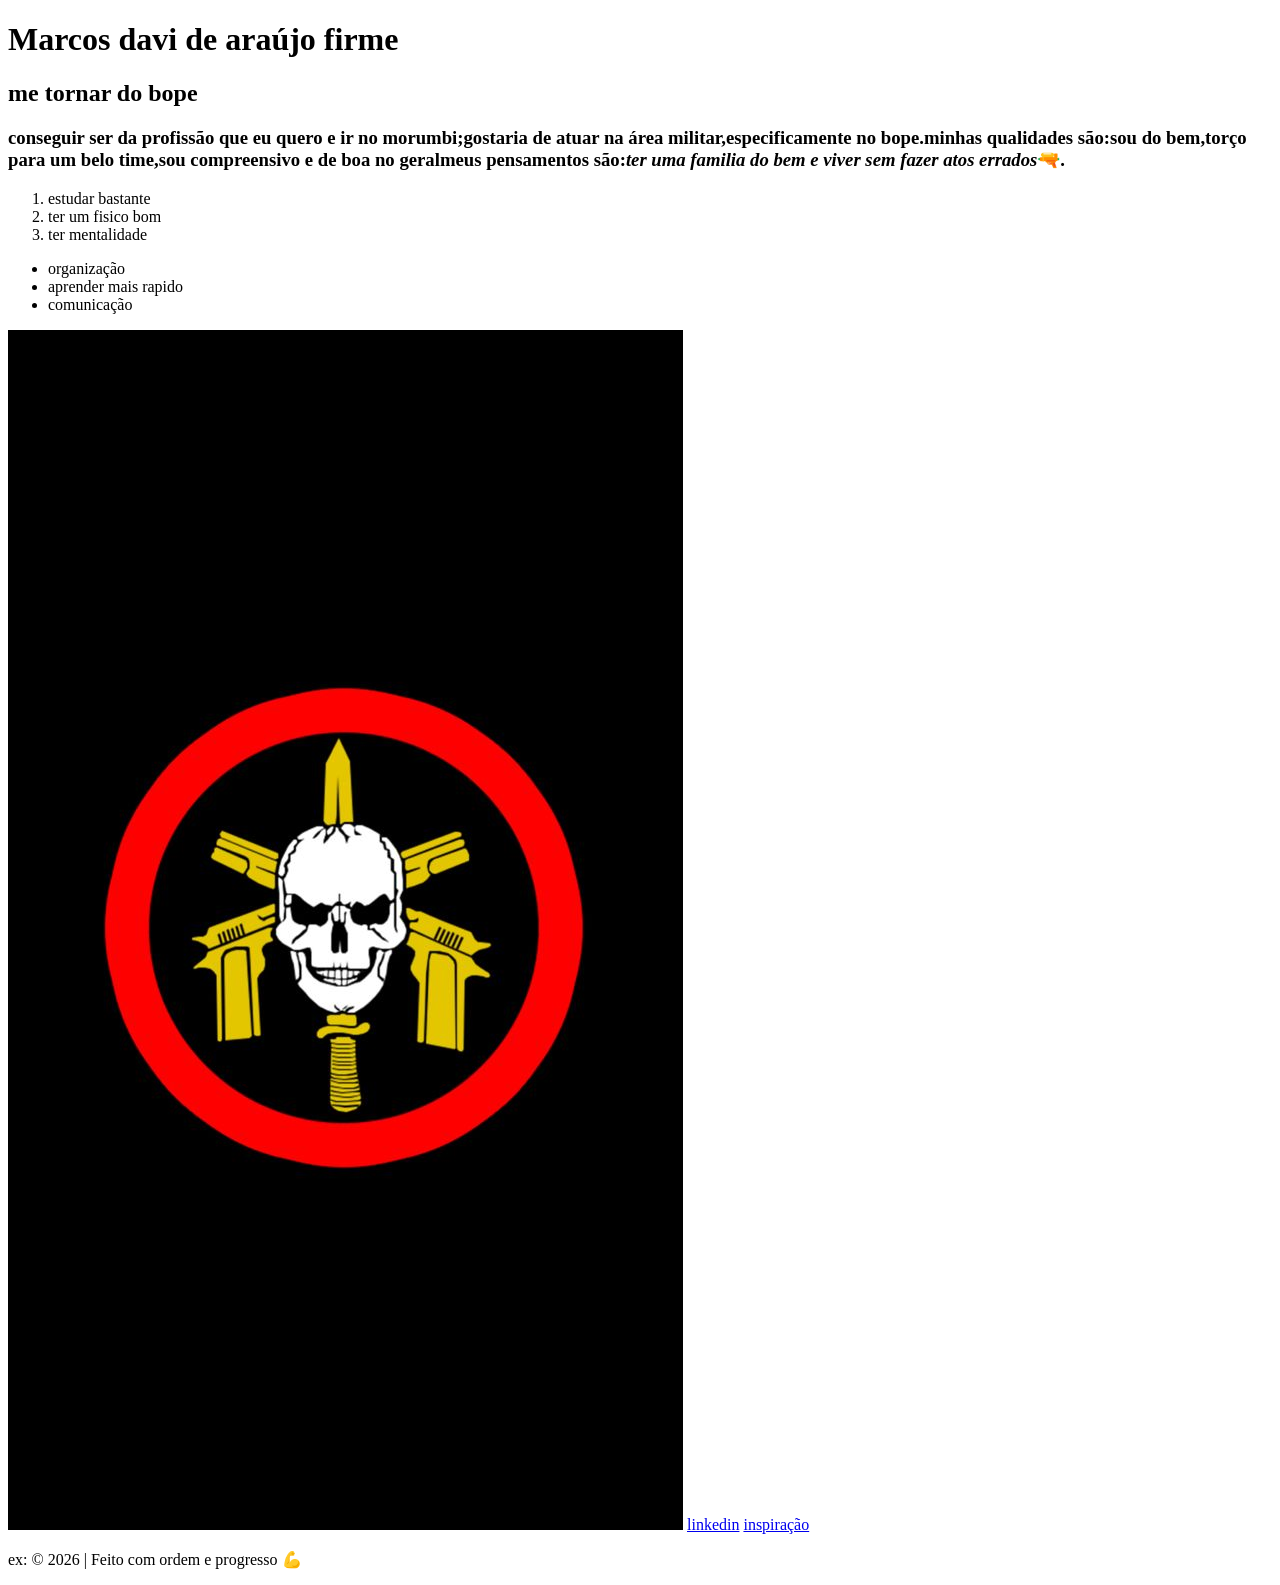
<file: marcos.html/index.html>
<!DOCTYPE html>
<html lang="en">
<head>
    <meta charset="UTF-8">
    <meta name="viewport" content="width=device-width, initial-scale=1.0">
    <link rel="shortcut icon" href="favicon.ico" type="image/x-icon">
    <title>Document</title>
</head>
<body>
 <h1>Marcos davi de araújo firme</h1> 
 <h2>me tornar do bope</h2>
 <h3>conseguir ser da profissão que eu quero e ir no morumbi;gostaria de atuar na área militar,especificamente no bope.minhas qualidades são:<b>sou do bem,torço para um belo time,sou compreensivo e de boa no geral</b>meus pensamentos são:<em>ter uma familia do bem e viver sem fazer atos errados</em>🔫.</h3> 
 <ol>
    <li>estudar bastante</li>
    <li>ter um fisico bom</li>
    <li>ter mentalidade</li>
 </ol>
 <ul>
    <li>organização</li>
    <li>aprender mais rapido</li>
    <li>comunicação</li>
 </ul>

<img src="bope.jpg" alt="">
<a href="https://br.linkedin.com/">linkedin</a>
<a href="https://sepm.rj.gov.br/2015/10/bope-batalhao-de-operacoes-especiais/">inspiração</a>


<p>ex: &copy; 2026 | Feito com ordem e progresso 💪 </p>
</body>
</html>
</file>
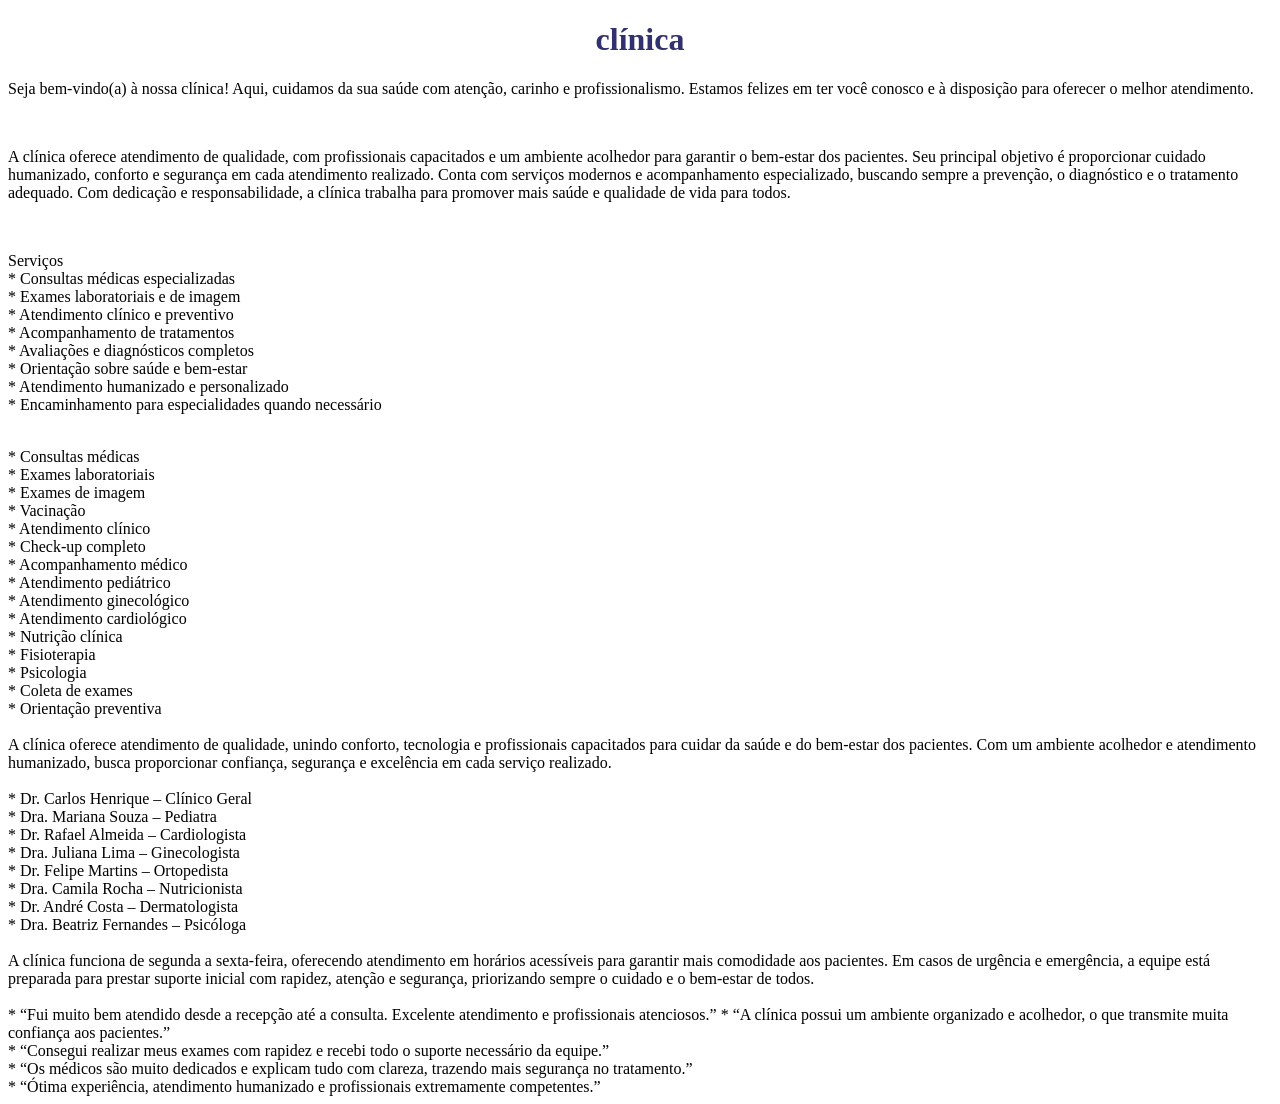
<file: clinica.html>
<!DOCTYPE html>
<html lang="en">
<head>
    <meta charset="UTF-8">
    <meta name="viewport" content="width=device-width, initial-scale=1.0">
    <link rel="stylesheet" href="clinica.css">
    <title>Document</title>
</head>
<body>
      
<h1 style="text-align: center;" id="titulo clínica">clínica</h1>
<p>Seja bem-vindo(a) à nossa clínica!
Aqui, cuidamos da sua saúde com atenção, carinho e profissionalismo. Estamos felizes em ter você conosco e à disposição para oferecer o melhor atendimento.
</p>
<br>
<p>A clínica oferece atendimento de qualidade, com profissionais capacitados e um ambiente acolhedor para garantir o bem-estar dos pacientes. Seu principal objetivo é proporcionar cuidado humanizado, conforto e segurança em cada atendimento realizado. Conta com serviços modernos e acompanhamento especializado, buscando sempre a prevenção, o diagnóstico e o tratamento adequado. Com dedicação e responsabilidade, a clínica trabalha para promover mais saúde e qualidade de vida para todos.
</p>
<br>
<p> Serviços <br>
* Consultas médicas especializadas <br>
* Exames laboratoriais e de imagem <br>
* Atendimento clínico e preventivo <br>
* Acompanhamento de tratamentos <br>

* Avaliações e diagnósticos completos <br>
* Orientação sobre saúde e bem-estar <br>
* Atendimento humanizado e personalizado <br>
* Encaminhamento para especialidades quando necessário <br>
</p>
<br>
<div id="serviços">* Consultas médicas <br>
* Exames laboratoriais <br>
* Exames de imagem <br>
* Vacinação <br>
* Atendimento clínico <br>
* Check-up completo <br>
* Acompanhamento médico <br>
* Atendimento pediátrico <br>
* Atendimento ginecológico <br>
* Atendimento cardiológico <br>
* Nutrição clínica <br>
* Fisioterapia <br>
* Psicologia <br>
* Coleta de exames <br>
* Orientação preventiva <br>
</div>
<br>
<div id="descrição">A clínica oferece atendimento de qualidade, unindo conforto, tecnologia e profissionais capacitados para cuidar da saúde e do bem-estar dos pacientes. Com um ambiente acolhedor e atendimento humanizado, busca proporcionar confiança, segurança e excelência em cada serviço realizado.
</div>
<br>
<div id="medicos">* Dr. Carlos Henrique – Clínico Geral <br>
* Dra. Mariana Souza – Pediatra <br>
* Dr. Rafael Almeida – Cardiologista <br>
* Dra. Juliana Lima – Ginecologista <br>
* Dr. Felipe Martins – Ortopedista <br>
* Dra. Camila Rocha – Nutricionista <br>
* Dr. André Costa – Dermatologista <br>
* Dra. Beatriz Fernandes – Psicóloga <br>
</div>
<br>
<div id="Texto sobre horário de funcionamento ou emergência">A clínica funciona de segunda a sexta-feira, oferecendo atendimento em horários acessíveis para garantir mais comodidade aos pacientes. Em casos de urgência e emergência, a equipe está preparada para prestar suporte inicial com rapidez, atenção e segurança, priorizando sempre o cuidado e o bem-estar de todos.
</div>
<br>
<div id="depoimento de pacientes">* “Fui muito bem atendido desde a recepção até a consulta. Excelente atendimento e profissionais atenciosos.”
* “A clínica possui um ambiente organizado e acolhedor, o que transmite muita confiança aos pacientes.” <br>
* “Consegui realizar meus exames com rapidez e recebi todo o suporte necessário da equipe.” <br>
* “Os médicos são muito dedicados e explicam tudo com clareza, trazendo mais segurança no tratamento.” <br>
* “Ótima experiência, atendimento humanizado e profissionais extremamente competentes.”
</div>






</body>
</html>
</file>
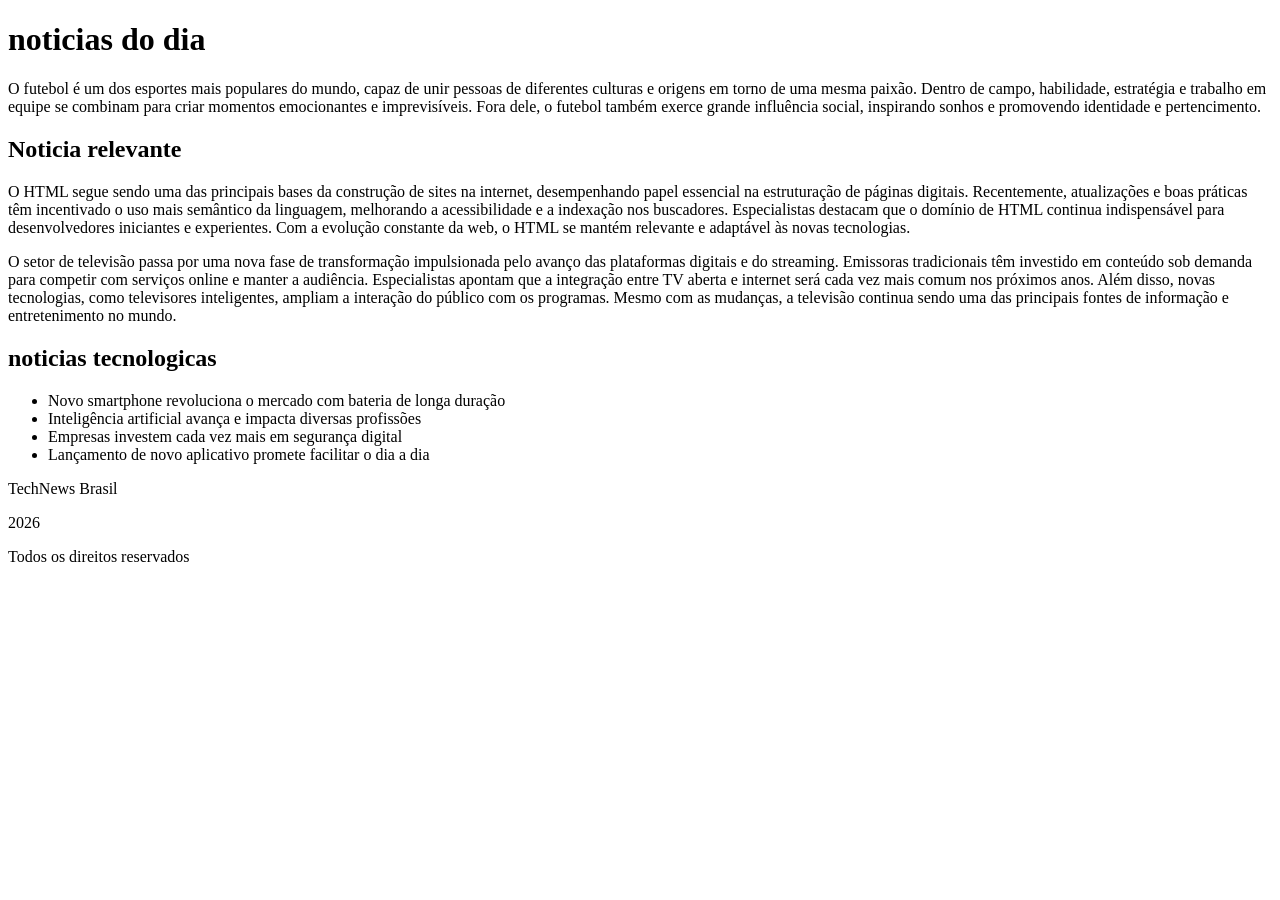
<file: jgh,g/atividade escolar.html>
<!DOCTYPE html>
<html lang="en">
<head>
    <meta charset="UTF-8">
    <meta name="viewport" content="width=device-width, initial-scale=1.0">
    <title>Document</title>
</head>
<body>
  
    
<main>
    <h1>noticias do dia</h1>
    <p>O futebol é um dos esportes mais populares do mundo, capaz de unir pessoas de diferentes culturas e origens em torno de uma mesma paixão. Dentro de campo, habilidade, estratégia e trabalho em equipe se combinam para criar momentos emocionantes e imprevisíveis. Fora dele, o futebol também exerce grande influência social, inspirando sonhos e promovendo identidade e pertencimento.</p>
</main>

<section>
<H2>Noticia relevante</H2>
<p>O HTML segue sendo uma das principais bases da construção de sites na internet, desempenhando papel essencial na estruturação de páginas digitais. Recentemente, atualizações e boas práticas têm incentivado o uso mais semântico da linguagem, melhorando a acessibilidade e a indexação nos buscadores. Especialistas destacam que o domínio de HTML continua indispensável para desenvolvedores iniciantes e experientes. Com a evolução constante da web, o HTML se mantém relevante e adaptável às novas tecnologias.</p>
</section>
<section>
<p>O setor de televisão passa por uma nova fase de transformação impulsionada pelo avanço das plataformas digitais e do streaming. Emissoras tradicionais têm investido em conteúdo sob demanda para competir com serviços online e manter a audiência. Especialistas apontam que a integração entre TV aberta e internet será cada vez mais comum nos próximos anos. Além disso, novas tecnologias, como televisores inteligentes, ampliam a interação do público com os programas. Mesmo com as mudanças, a televisão continua sendo uma das principais fontes de informação e entretenimento no mundo.</p>
</section>

<section>
<h1>noticias tecnologicas</h1>
     <ul>
        <li>Novo smartphone revoluciona o mercado com bateria de longa duração</li>
        <li>Inteligência artificial avança e impacta diversas profissões</li>
        <li>Empresas investem cada vez mais em segurança digital</li>
        <li>Lançamento de novo aplicativo promete facilitar o dia a dia</li>
    </ul>
</section>









<footer>
        <p>TechNews Brasil</p>
        <p>2026</p>
        <p>Todos os direitos reservados</p>
</footer>



    















































</body>
</html>
</file>
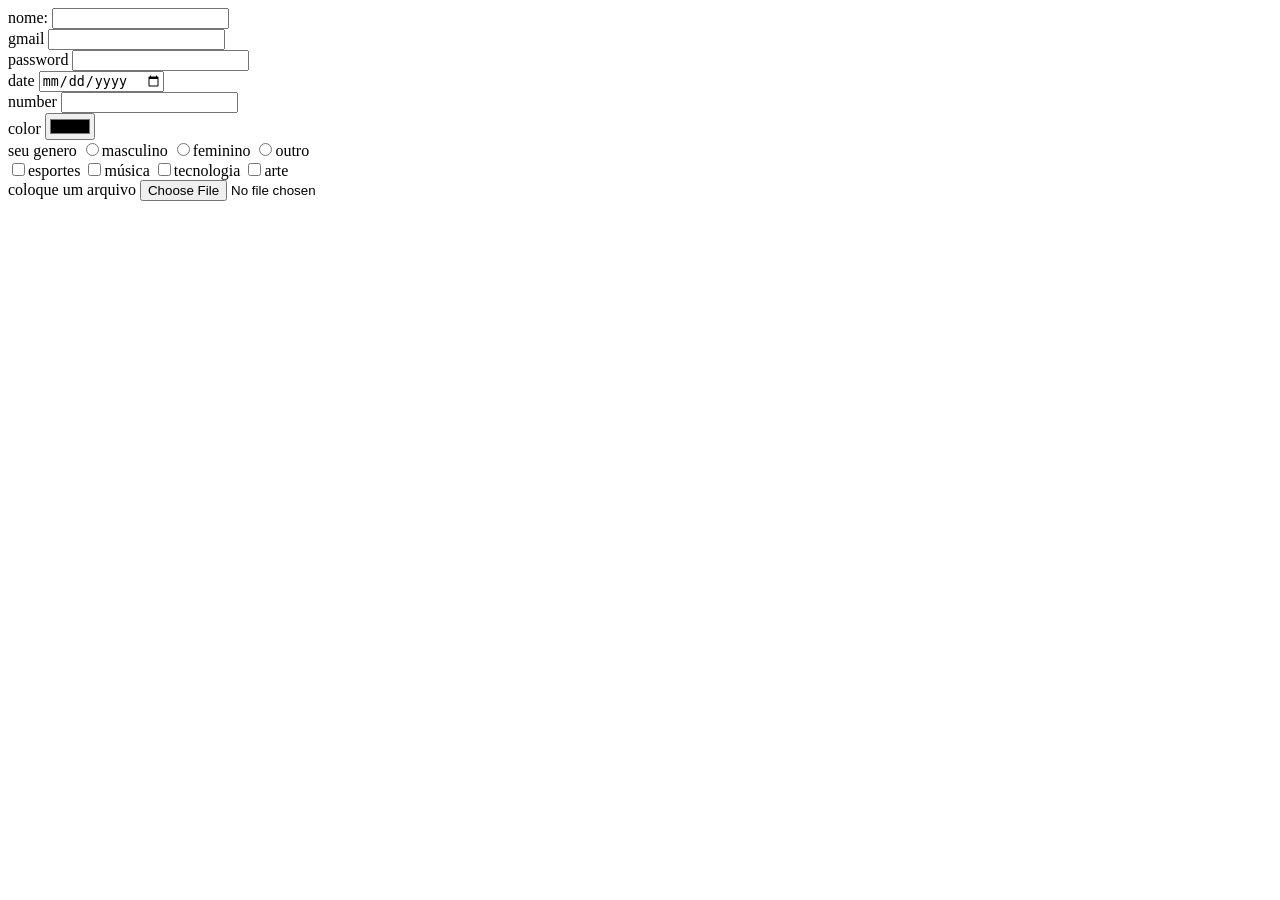
<file: jgh,g/formulario.html>
<!DOCTYPE html>
<html lang="pt-br">
<head>
    <meta charset="UTF-8">
    <meta name="viewport" content="width=device-width, initial-scale=1.0">
    <title>perguntas do formulario</title>
</head>
<body>
<label for="nome">nome:</label> 
<input type="text" name="nome" ="">   
<br>
<label for="gmail">gmail</label>
<input type="email" name="gmail">
<br>
<label for="password">password</label>
<input type="password" name="password">
<br>
<label for="date">date</label>
<input type="date" name="date">
<br>
<label for="number">number</label>
<input type="number" name="number" >
<br><label for="color">color</label>
<input type="color" name="color">
<br>
<label for="genero">seu genero</label>
<input type="radio" name="genero">masculino
<input type="radio" name="genero">feminino
<input type="radio" name="genero">outro
<br>
<label for=""></label>
<input type="checkbox" name="interesses">esportes
<input type="checkbox" name="interesses">música
<input type="checkbox" name="interesses">tecnologia
<input type="checkbox" name="interesses">arte
<br>
<label for="arquivo">coloque um arquivo</label>
<input type="file" name="arquivo">
</html>
</file>
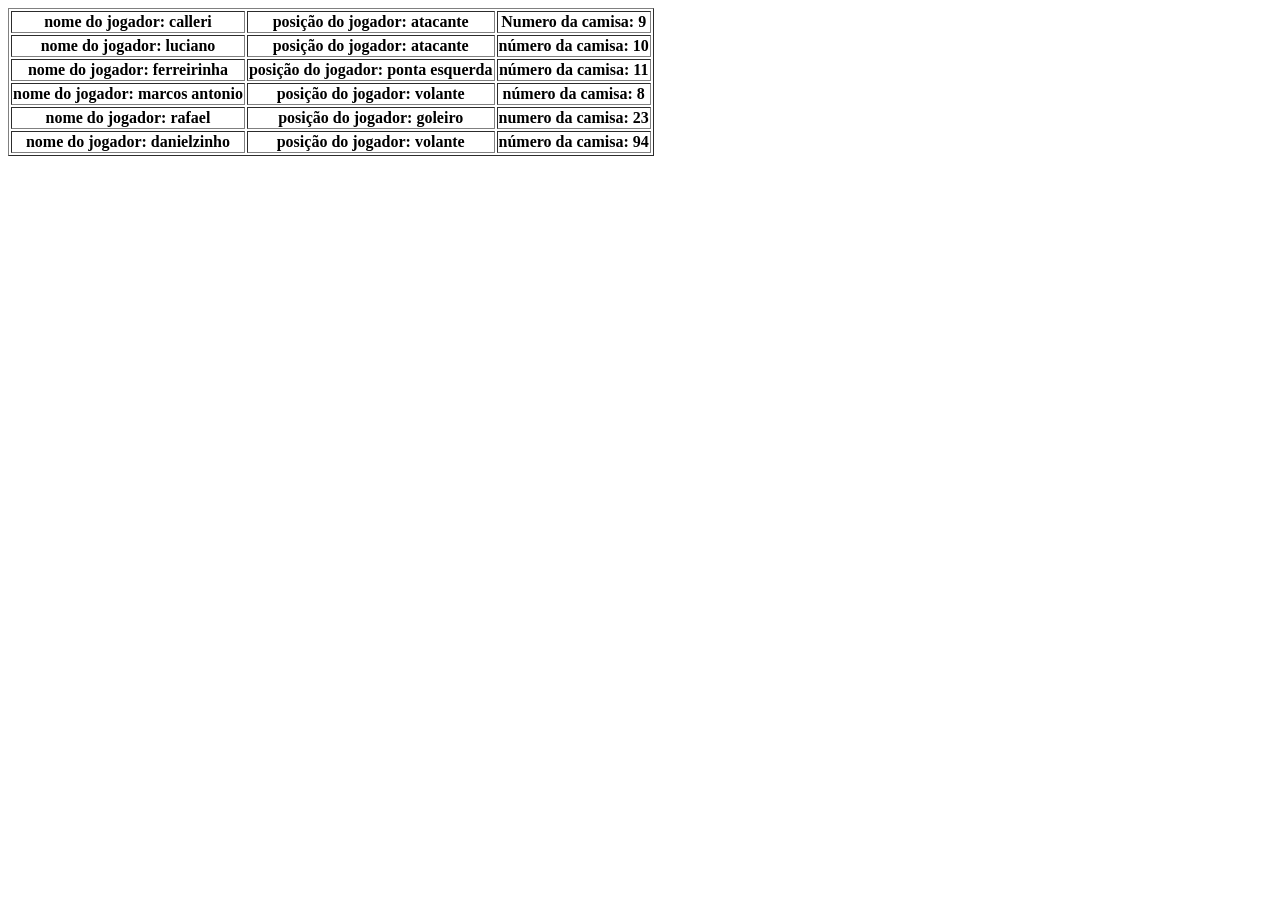
<file: jgh,g/tabela.html>
<!DOCTYPE html>
<html lang="en">

<head>
    <meta charset="UTF-8">
    <meta name="viewport" content="width=device-width, initial-scale=1.0">
    <title>Document</title>
</head>

<body>
    <table border="1">
        <tr>
            <th>nome do jogador: calleri</th>
            <th>posição do jogador: atacante</th>
            <th>Numero da camisa: 9</th>

        </tr>
        <tr>
            <th>nome do jogador: luciano</th>
            <th>posição do jogador: atacante</th>
            <th>número da camisa: 10</th>
            
        </tr>
           <tr>
            <th>nome do jogador: ferreirinha</th>
            <th>posição do jogador: ponta esquerda</th>
            <th>número da camisa: 11</th>
        </tr>
        <tr>
            <th>nome do jogador: marcos antonio</th>
            <th>posição do jogador: volante</th>
            <th>número da camisa: 8</th> </tr>

            <tr>
            <th>nome do jogador: rafael</th>
            <th>posição do jogador: goleiro</th>
            <th>numero da camisa: 23</th> </tr>

            <tr>
            <th>nome do jogador: danielzinho</th>
            <th>posição do jogador: volante</th>
            <th>número da camisa: 94</th> </tr>







    </table>
</body>

</html>
</file>
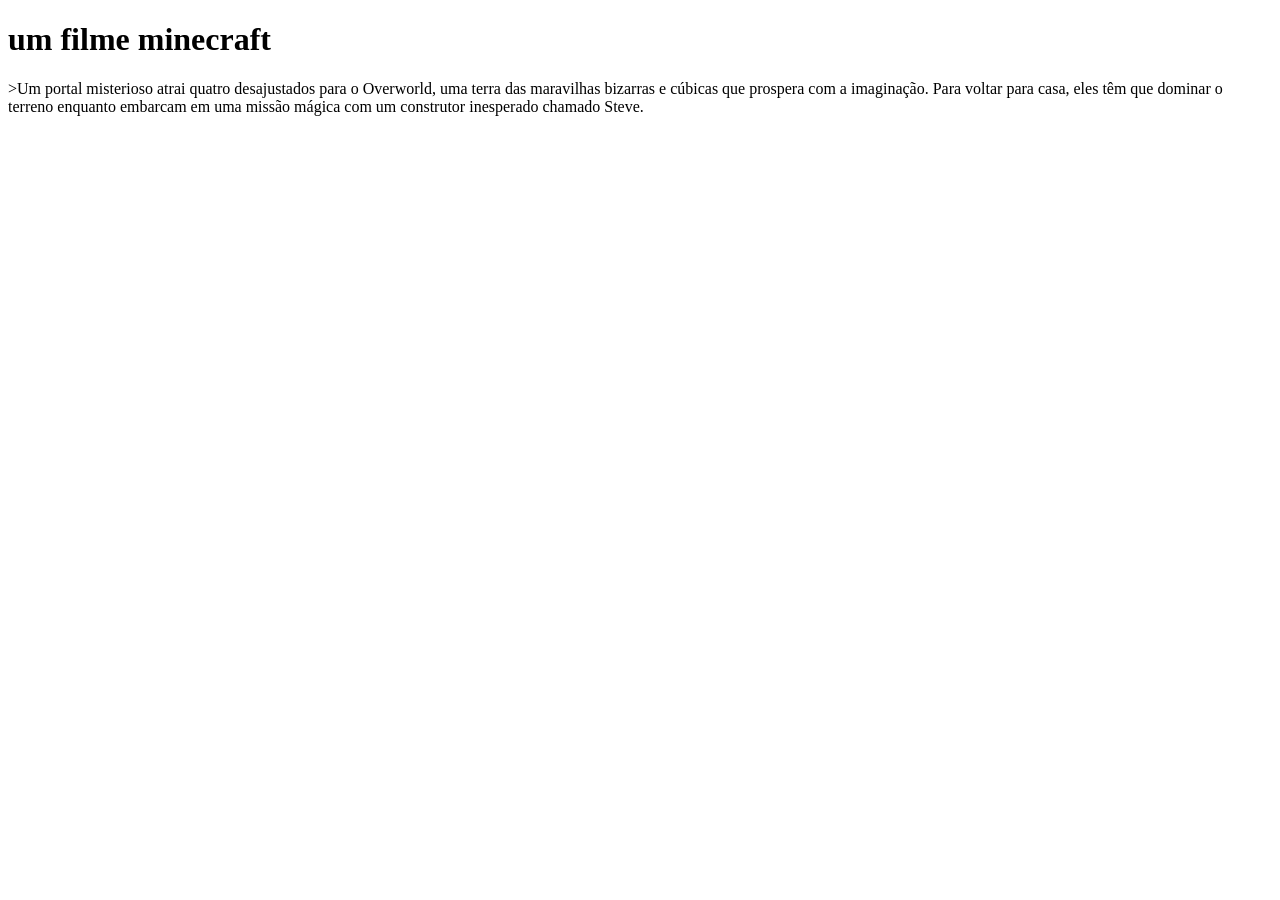
<file: jgh,g/video.html>
<!DOCTYPE html>
<html lang="en">
<head>
    <meta charset="UTF-8">
    <meta name="viewport" content="width=, initial-scale=1.0">
    <title>Document</title>
</head>
<body>
 <h1>um filme minecraft</h1>
 <p>>Um portal misterioso atrai quatro desajustados para o Overworld, uma terra das maravilhas bizarras e cúbicas que prospera com a imaginação. Para voltar para casa, eles têm que dominar o terreno enquanto embarcam em uma missão mágica com um construtor inesperado chamado Steve.</p>   
 <iframe width="560" height="315" src="https://www.youtube.com/embed/3IVPHxs4NoM?si=ZOQaCyeqUPmra4Z4" title="YouTube video player" frameborder="0" allow="accelerometer; autoplay; clipboard-write; encrypted-media; gyroscope; picture-in-picture; web-share" referrerpolicy="strict-origin-when-cross-origin" allowfullscreen></iframe>
</body>
</html>
</file>
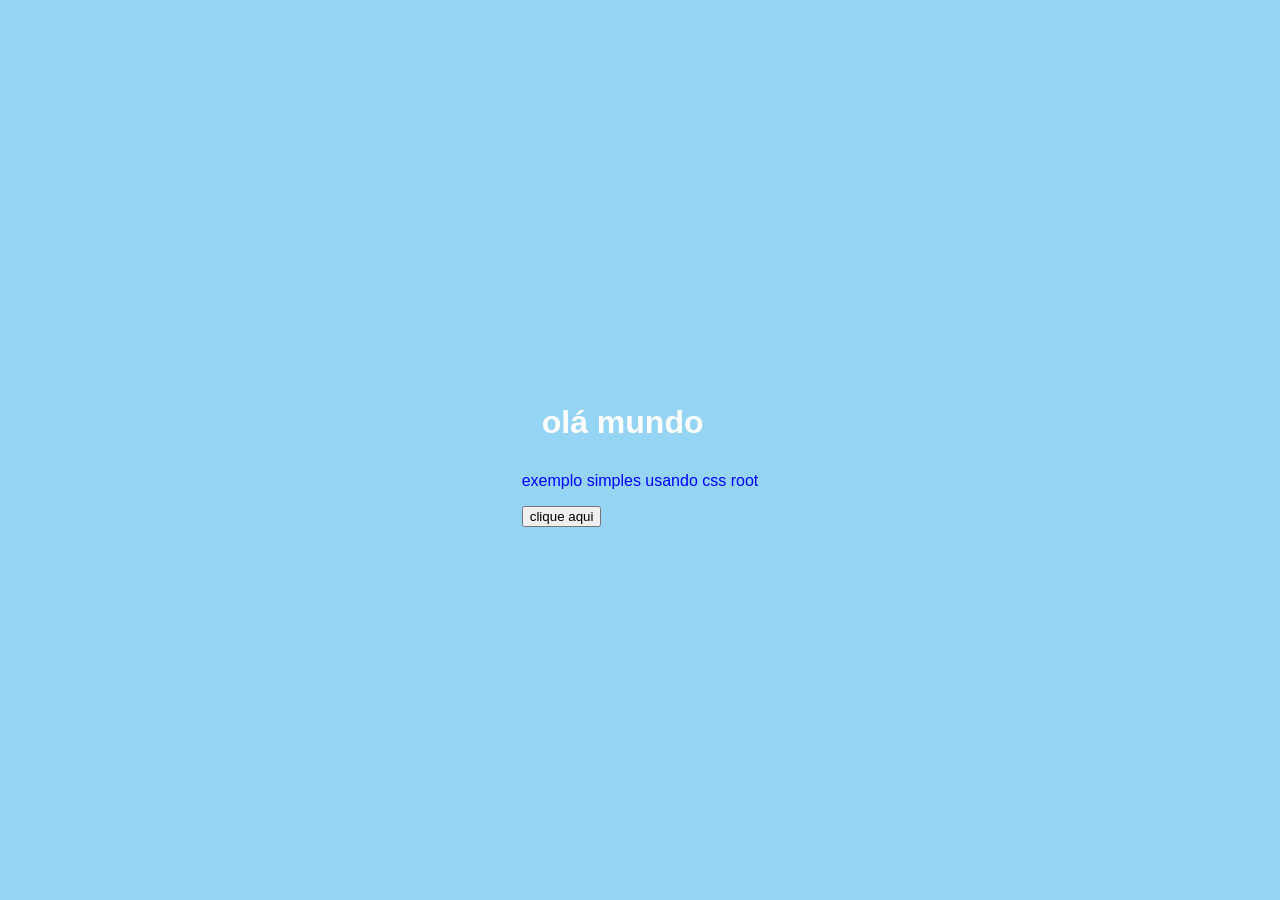
<file: variaveis/variáveis.html>
<!DOCTYPE html>
<html lang="en">
<head>
    <meta charset="UTF-8">
    <meta name="viewport" content="width=
    
    , initial-scale=1.0">
    <link rel="stylesheet" href="variáveis.css">
    <title>Document</title>
</head>
<body>
    
<div class="caixa">
    <h1>olá mundo</h1>
    <p>exemplo simples usando css root</p>
    <button>clique aqui</button>
</div>





</body>
</html>
</file>
<file: clinica.css>
h1{
    color: rgb(49, 49, 109);
}
</file>
<file: variaveis/variáveis.css>
:root{
    --cor-primaria:blue;
    --cor-secundaria:rgb(119, 146, 236);
    --cor-fundo:rgb(149, 213, 243);
     --cor-texto:blue;
    --cor-branca:rgb(119, 146, 236);

    --fonte-principal:Arial,sans-serif;

    --border-radius:10xp;
    --sombra:0 04px 10px;
}

body{
margin: 0;
padding: 0;
font-family: var(--fonte-principal);
background-color: var(--cor-fundo);
color: var(--cor-texto);
display: flex;
justify-content: center;
align-items: center;
height: 100vh;
}


caixa{
background-color: var(--cor-branca);    
color: white;
border: none;
padding: 30px;
border-radius: var(--border-radius);
box-shadow: var(--sombra);
text-align: center;
width: 300px;
}

h1{
   color: var(--cor-primaria);
   color: white;
   border: none;
   padding: 10px 20px;
   border-radius: var(--borda-radius);
   cursor:pointer;

}

button:hover{
blackground-color: var(cor --cor-secundaria)

}
</file>
